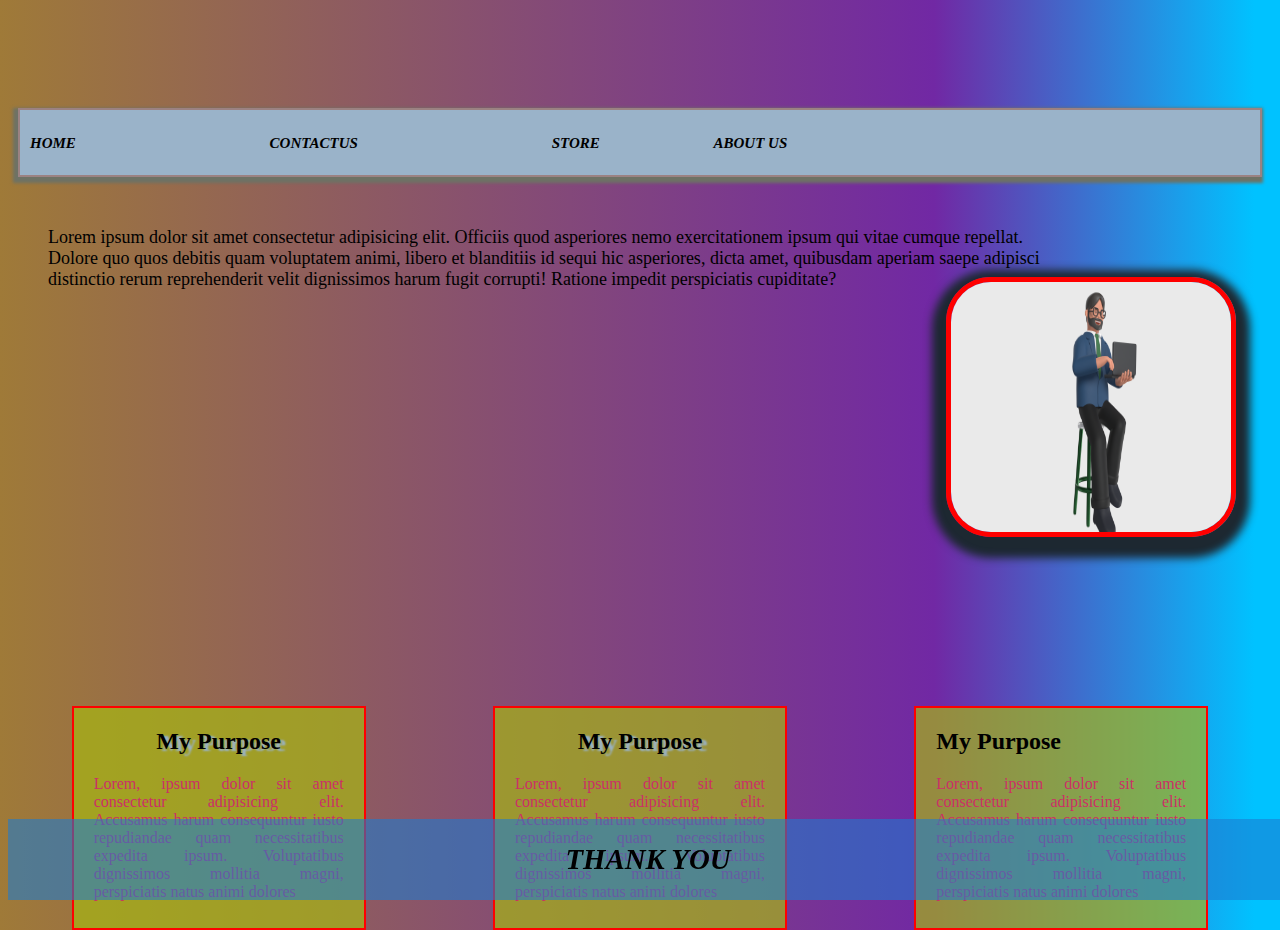
<file: index3.html>
<!DOCTYPE html>
<html lang="en">
<head>
    <meta charset="UTF-8">
    <meta name="viewport" content="width=<div id="">
        
    <title>Portfolio-website</title>
   <link rel="stylesheet" href="style.css">
</head>
<body>
    
       <div class="div1">
      <a id="selector1" >HOME</a>
      <a id="selector2">CONTACTUS</a>
      <a id="selector3">STORE</a>
      <a id="selector4">ABOUT US</a>
       </div>

       <div>
         <img id="right" src="happy.png" alt="portfolio"    width="280px" height="250px"/>
         <div class="inline">Lorem ipsum dolor sit amet consectetur adipisicing elit. 
            Officiis quod asperiores nemo exercitationem ipsum qui vitae cumque 
            repellat. Dolore quo quos debitis quam voluptatem animi, libero et blanditiis
             id sequi hic asperiores, dicta amet, quibusdam aperiam saepe adipisci distinctio rerum
       reprehenderit velit dignissimos harum fugit corrupti! Ratione impedit perspiciatis cupiditate?</div> 
       </div>



       <div id="wrapper">  
     <div class="box">
        <h2 id="box1" >My Purpose</h1>    
          <p>Lorem, ipsum dolor sit amet consectetur adipisicing elit. Accusamus harum consequuntur iusto repudiandae quam necessitatibus expedita ipsum. Voluptatibus dignissimos mollitia magni, perspiciatis natus animi dolores</p>
     </div>

     <div class="box">
      <h2 id="box1" >My Purpose</h1>    
        <p>Lorem, ipsum dolor sit amet consectetur adipisicing elit. Accusamus harum consequuntur iusto repudiandae quam necessitatibus expedita ipsum. Voluptatibus dignissimos mollitia magni, perspiciatis natus animi dolores</p>
   </div>
     

     <div class="box">
        <h2 id="conatiner1" >My Purpose</h1>
          <p>Lorem, ipsum dolor sit amet consectetur adipisicing elit. Accusamus harum consequuntur iusto repudiandae quam necessitatibus expedita ipsum. Voluptatibus dignissimos mollitia magni, perspiciatis natus animi dolores</p>   
     </div> 
     </div>
    
   <div class="bar">
      <h2>THANK YOU</h2>
   </div>
   
</body>
</html>
</file>
<file: style.css>
body{

    background: rgb(159,122,56);
    background: linear-gradient(90deg, rgba(159,122,56,1) 0%, rgba(113,40,164,1) 73%, rgba(0,194,255,1) 98%);
    display: grid;
    box-sizing: border-box;
}

.me{
    block-size: ;
}


.div1{
    height: 40px;
    text-align: justify;
    padding-top: 25px;
    border: 2px solid rgb(155, 130, 130);
    padding-right: 2px;
    box-shadow: -2px 3px 3px 3px rgb(110, 114, 101);
    font-size: 15px;
    font-style: italic;
    font-weight:bold ;
    background-color: #9ab3c9;
    margin: 100px 10px 50px 10px;
   text-decoration: rgb(18, 233, 233);
}


#selector1{
    padding-left:10px ;  
}
#selector2{
    padding-left:190px ;  
}
#selector3{
    padding-left:190px ;   
}
#selector4{
    padding-left:110px ;   
}
a:hover{
    color: aqua;
}
a:link{
    color: beige;
}
a:active{
    color: red;
}
a:visited{
    color: blueviolet;
}

.box{
    position: relative;
    top: 160%;
    padding-left: 20px;
    padding-right: 20px;
    border: 2px solid red;
    height: 220px;
    width: 250px;
    text-align: justify;
    background-color: rgba(167, 184, 19, 0.692);
    margin: 10px 20px 20px 20px;
    justify-content: space-around;
}

#box1{
    text-shadow: 5px 2px 2px #9ab3c9;
    font-weight: 900;
    padding-left: 50px;
    padding-right: 50px;
    text-align: center;
}

/*
.container{
    position: absolute;
    left: 40%;
    padding-left: 20px;
    padding-right: 20px;
    border: 2px solid red;
    height: 220px;
    width: 250px;
    text-align: justify;
    background-color: rgba(167, 184, 19, 0.692);
    margin: 10px 20px 20px 20px;
}
*/
p{
    color: #CB3066;
    padding: 0%;
}

#right{
   box-shadow: #1d2831 0px 7px 9px 14px;
   border-radius: 45px;
   filter: none;
   position: absolute;
   left: 70%;
   margin: 50px;
   border: 5px solid red;
   object-position: center top  ;
   margin-bottom: 50px;
   text-align: justify;
}

.inline{
    font-size: 18px;
    text-align: left;
    position: relative;
    display: inline-block;
    margin-left: 40px;
    padding-right: 220px;
    font
}
.bar{
  position: fixed;
  bottom:0%;
  text-align: center;
  background-color: #1b7cd193;
  width: 100%;
  font-size: larger;
  font-style: italic;
  
}
#wrapper{
    display: flex;
    justify-content: space-around;
}
</file>
